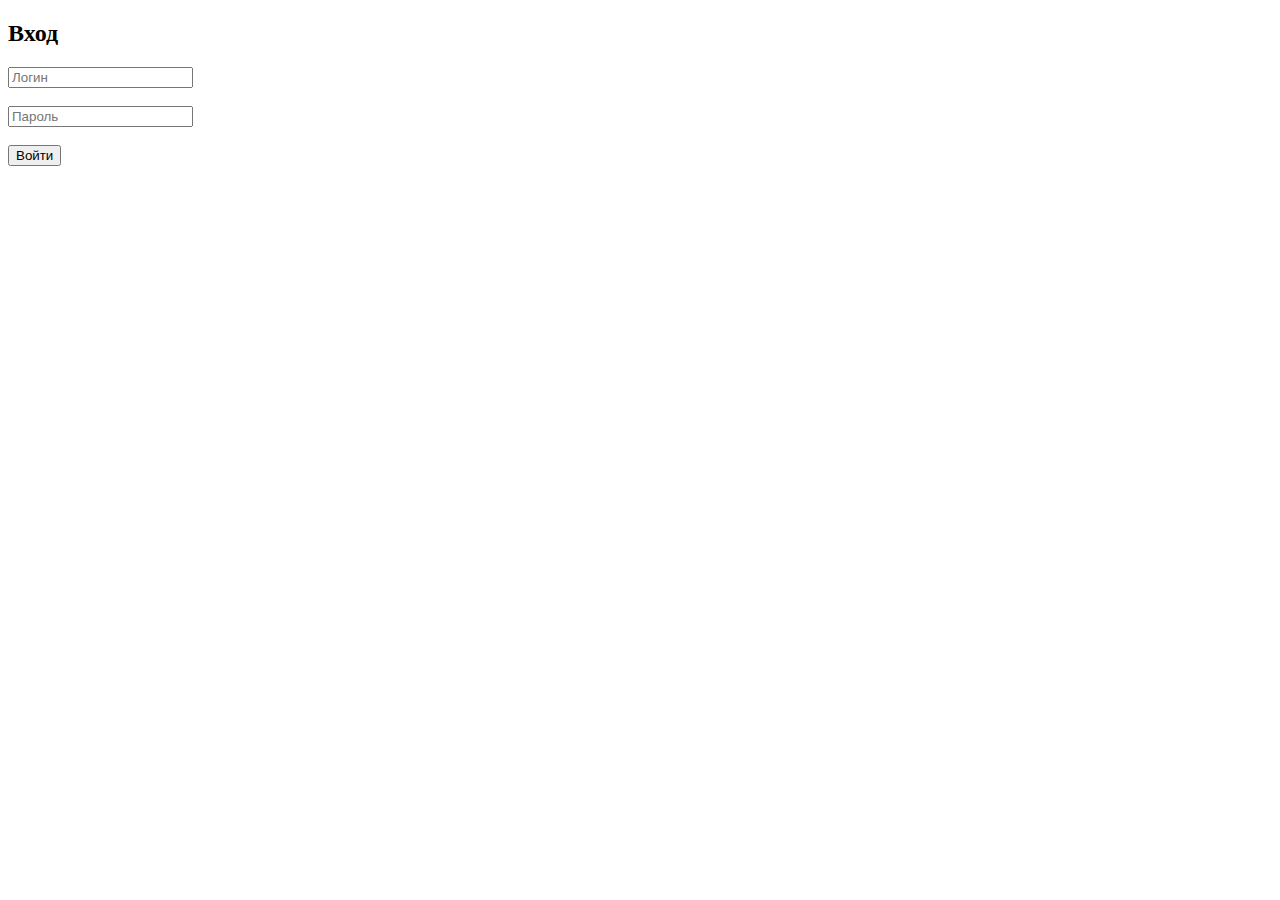
<file: web/index.html>
<!DOCTYPE html>
<html lang="ru">
<head>
    <meta charset="UTF-8">
    <title>Вход в систему</title>
</head>
<body>

<h2>Вход</h2>

<form id="loginForm">
    <input type="text" id="login" placeholder="Логин" required><br><br>
    <input type="password" id="password" placeholder="Пароль" required><br><br>
    <button type="submit">Войти</button>
</form>

<p id="error" style="color:red;"></p>

<!-- JS-файлы -->
<script src="js/api.js"></script>     <!-- общая функция для запросов к API -->
<script src="js/login.js"></script>   <!-- логика входа -->
</body>
</html>
</file>
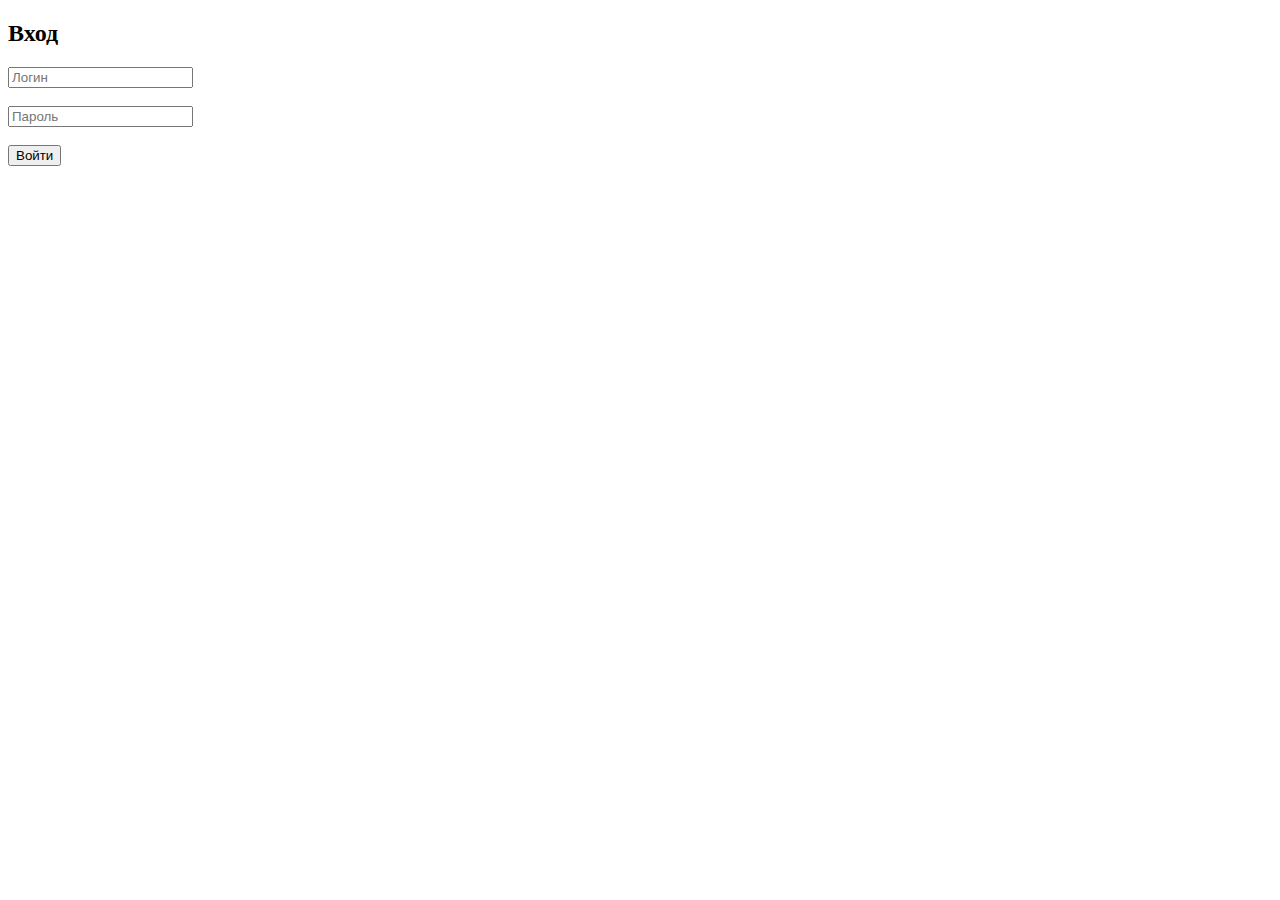
<file: web/student.html>
<!DOCTYPE html>
<html lang="ru">
<head>
    <meta charset="UTF-8">
    <title>Личный кабинет студента</title>
    <style>
        .tab { display: none; }
        .tab.active { display: block; }
        button.tab-button { margin-right: 5px; margin-bottom: 10px; }
        table { border-collapse: collapse; width: 80%; margin-bottom: 20px; }
        th, td { border: 1px solid black; padding: 5px; text-align: left; }
        .grade-item {
            cursor: help;
            border-bottom: 1px dotted #666;
            padding: 2px 5px;
            display: inline-block;
        }
        .grade-item:hover {
            background-color: #f0f0f0;
        }
    </style>
</head>
<body>

<h2>Личный кабинет студента</h2>

<!-- Кнопки вкладок -->
<div>
    <button class="tab-button" data-tab="grades">Оценки</button>
    <button class="tab-button" data-tab="profile">Профиль</button>
    <button class="tab-button" data-tab="group">Группа</button>
    <button class="tab-button" data-tab="password">Сброс пароля</button>
</div>

<!-- Вкладка: Оценки -->
<div id="grades" class="tab active">
    <h3>Оценки</h3>
    <table>
        <thead>
            <tr>
                <th>Предмет</th>
                <th>Оценки (наведите для просмотра даты)</th>
                <th>Прогноз </th>
            </tr>
        </thead>
        <tbody id="gradesTable"></tbody>
    </table>
</div>

<!-- Вкладка: Профиль -->
<div id="profile" class="tab">
    <h3>Карточка студента</h3>
    
    <div class="profile-card" style="border: 1px solid #ddd; padding: 20px; border-radius: 8px; max-width: 500px; background: #f9f9f9; box-shadow: 0 2px 4px rgba(0,0,0,0.1);">
        <div style="display: flex; align-items: center; margin-bottom: 20px;">
            <!-- Иконка/Аватарка-заглушка -->
            <div style="width: 60px; height: 60px; background: #007bff; color: white; border-radius: 50%; display: flex; align-items: center; justify-content: center; font-size: 24px; margin-right: 15px;">
                🎓
            </div>
            <div>
                <h2 id="p_fullname" style="margin: 0;">Загрузка...</h2>
                <span id="p_role" style="color: #666; font-size: 0.9em;">Студент</span>
            </div>
        </div>

        <table style="width: 100%; border: none;">
            <tr>
                <td style="border: none; padding: 8px 0; color: #555; width: 120px;">Группа:</td>
                <td style="border: none; padding: 8px 0; font-weight: bold;" id="p_group">—</td>
            </tr>
            <tr>
                <td style="border: none; padding: 8px 0; color: #555;">Логин:</td>
                <td style="border: none; padding: 8px 0;" id="p_login">—</td>
            </tr>
            <tr>
                <td style="border: none; padding: 8px 0; color: #555;">ID Студента:</td>
                <td style="border: none; padding: 8px 0;" id="p_id">—</td>
            </tr>
            <tr>
                <td style="border: none; padding: 8px 0; color: #555;">Дата рождения:</td>
                <td style="border: none; padding: 8px 0;" id="p_dob">—</td>
            </tr>
        </table>
    </div>
</div>



<!-- Вкладка: Группа -->
<div id="group" class="tab">
    <h3>Ваша группа</h3>
    <table id="groupTable">
        <thead>
            <tr>
                <th>Студент</th>
                <th>Средний балл</th>
            </tr>
        </thead>
        <tbody id="groupTableBody"></tbody> 
    </table>
</div>

<!-- Вкладка: Сброс пароля -->
<div id="password" class="tab">
    <h3>Сменить пароль</h3>
    <form id="resetPasswordForm">
        <input type="password" id="oldPassword" placeholder="Старый пароль" required><br><br>
        <input type="password" id="newPassword" placeholder="Новый пароль" required><br><br>
        <button type="submit">Сменить пароль</button>
    </form>
    <p id="passwordMessage" style="color:green"></p>
    <p id="passwordError" style="color:red"></p>
</div>

<script src="js/api.js"></script>
<script src="js/student.js"></script>

</body>
</html>
</file>
